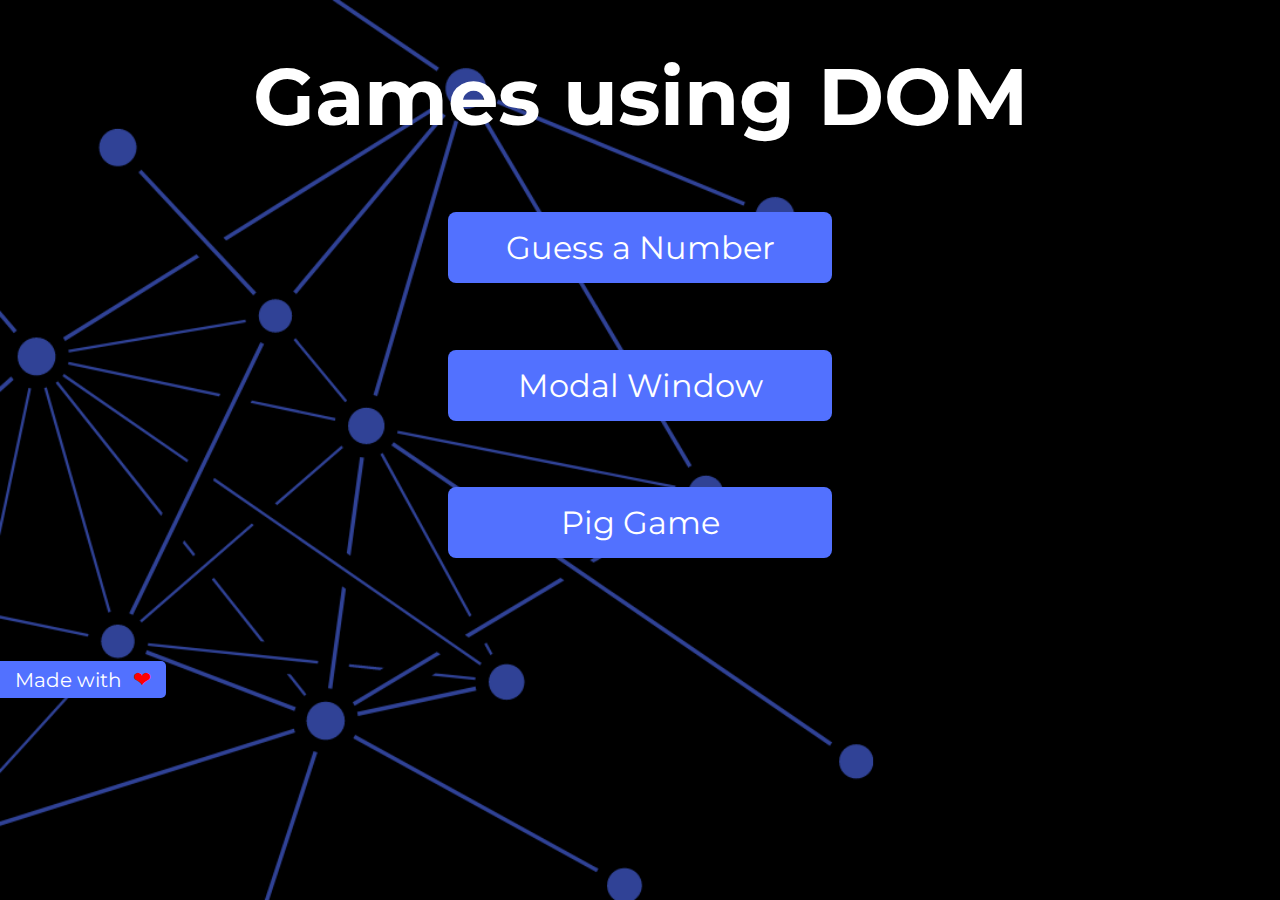
<file: index.html>
<!DOCTYPE html>
<html lang="en">
  <head>
    <meta charset="UTF-8" />
    <meta http-equiv="X-UA-Compatible" content="IE=edge" />
    <meta name="viewport" content="width=device-width, initial-scale=1.0" />
    <title>GAMES-USING-DOM</title>
    <link rel="stylesheet" href="app.css" />
  </head>
  <body>
    <div class="maincontainer">
      <h1>Games using DOM</h1>
      <div class="link-container">
        <a href="Game 1/index.html">Guess a Number</a>
        <a href="Game 2/index.html">Modal Window</a>
        <a href="GAME 3/index.html">Pig Game</a>
      </div>
    </div>
    <div class="impressum">
      <p>Made with<span> ❤</span><span class="username">by @ShaikMohdHuzaifa</p>
    </div>
  </body>
</html>
</file>
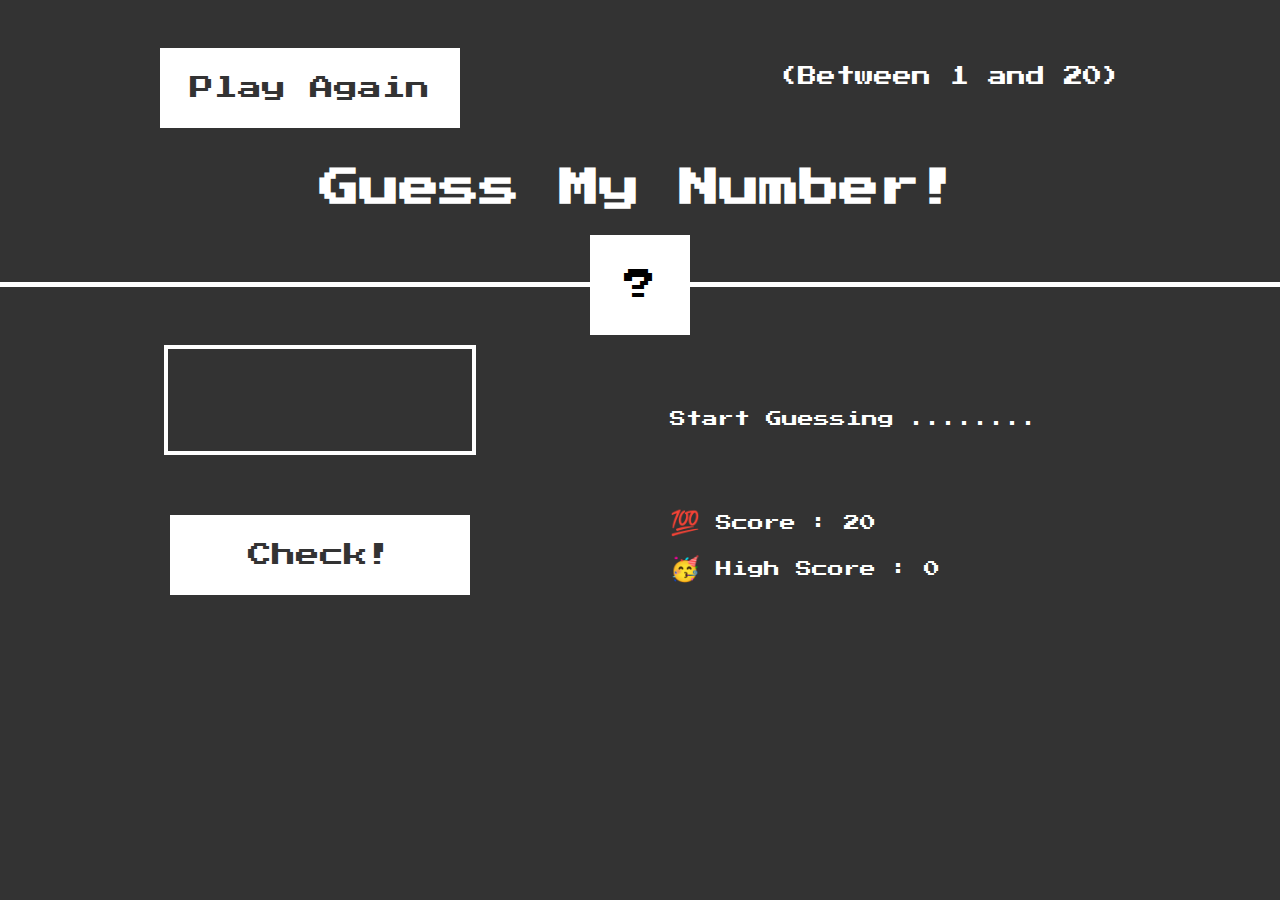
<file: Game 1/index.html>
<!DOCTYPE html>
<html lang="en">
  <head>
    <meta charset="UTF-8" />
    <meta http-equiv="X-UA-Compatible" content="IE=edge" />
    <meta name="viewport" content="width=device-width, initial-scale=1.0" />
    <link rel="stylesheet" href="app.css" />
    <title>Guess the Number Game - Game 1</title>
  </head>
  <body>
    <div class="outershell">
      <div class="topsection">
        <button class="againBtn" id="againBtn">Play Again</button>
        <p class="rangediscription">(Between 1 and 20)</p>
      </div>
      <h1>Guess My Number!</h1>
      <div class="numberboard">
        <p class="box" id="rightAnswerDisplayBox">?</p>
        <div class="line"></div>
      </div>
      <div class="bottomSection">
        <div class="inputbox">
          <input
            type="number"
            name="numberinput"
            id="numberinput"
            max="20"
            min="1"
            required
          />
          <button class="check" type="submit">Check!</button>
        </div>
        <div class="scoreboard">
          <p class="guesscompliment">Start Guessing ........</p>
          <p class="defaultscore">
            <span class="emoticons">💯</span> Score :
            <span id="gasLeft">20</span>
          </p>
          <p class="highscore">
            <span class="emoticons">🥳</span> High Score :
            <span id="highestscore">0</span>
          </p>
        </div>
      </div>
    </div>
    <script src="main.js"></script>
  </body>
</html>
</file>
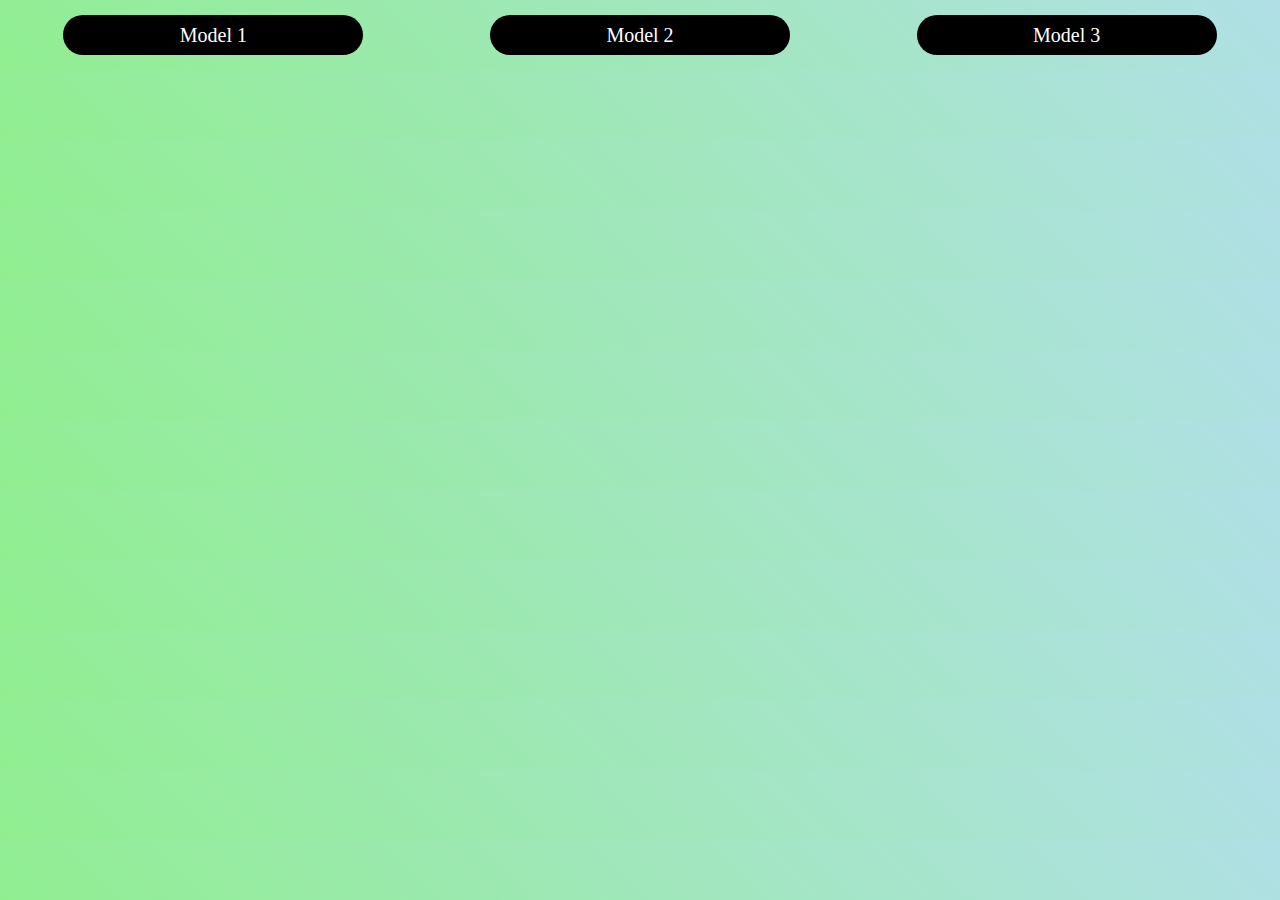
<file: Game 2/index.html>
<!DOCTYPE html>
<html lang="en">
  <head>
    <meta charset="UTF-8" />
    <meta http-equiv="X-UA-Compatible" content="IE=edge" />
    <meta name="viewport" content="width=device-width, initial-scale=1.0" />
    <title>Game 2 - Modal Window</title>
    <link rel="stylesheet" href="app.css" />
  </head>
  <body>
    <div class="button-container">
      <button class="modal">Model 1</button>
      <button class="modal">Model 2</button>
      <button class="modal">Model 3</button>
    </div>
    <div class="Model-content">
      <span class="closewindow">&times;</span>
      <h1>Heading Column</h1>
      <p>
        Lorem ipsum dolor sit amet consectetur adipisicing elit. Explicabo
        labore mollitia illum quibusdam repudiandae ad nobis enim? Ullam qui ab
        fuga deserunt mollitia adipisci veritatis est optio alias! Ipsum, iusto?
        Et, nemo quos. Fugit, rem. Labore error placeat amet expedita, neque
        architecto a sunt alias obcaecati distinctio nulla! Rem distinctio,
        corrupti repudiandae voluptatum unde numquam voluptatibus quidem porro
        inventore consequuntur.
      </p>
    </div>

    <div class="Model-content">
      <span class="closewindow">&times;</span>
      <h1>Heading Column</h1>
      <p>
        Lorem ipsum dolor sit amet consectetur adipisicing elit. Explicabo
        labore mollitia illum quibusdam repudiandae ad nobis enim? Ullam qui ab
        fuga deserunt mollitia adipisci veritatis est optio alias! Ipsum, iusto?
        Et, nemo quos. Fugit, rem. Labore error placeat amet expedita, neque
        architecto a sunt alias obcaecati distinctio nulla! Rem distinctio,
        corrupti repudiandae voluptatum unde numquam voluptatibus quidem porro
        inventore consequuntur.
      </p>
    </div>

    <div class="Model-content">
      <span class="closewindow">&times;</span>
      <h1>Heading Column</h1>
      <p>
        Lorem ipsum dolor sit amet consectetur adipisicing elit. Explicabo
        labore mollitia illum quibusdam repudiandae ad nobis enim? Ullam qui ab
        fuga deserunt mollitia adipisci veritatis est optio alias! Ipsum, iusto?
        Et, nemo quos. Fugit, rem. Labore error placeat amet expedita, neque
        architecto a sunt alias obcaecati distinctio nulla! Rem distinctio,
        corrupti repudiandae voluptatum unde numquam voluptatibus quidem porro
        inventore consequuntur.
      </p>
    </div>
    <div class="overlay"></div>
    <script src="main.js"></script>
  </body>
</html>
</file>
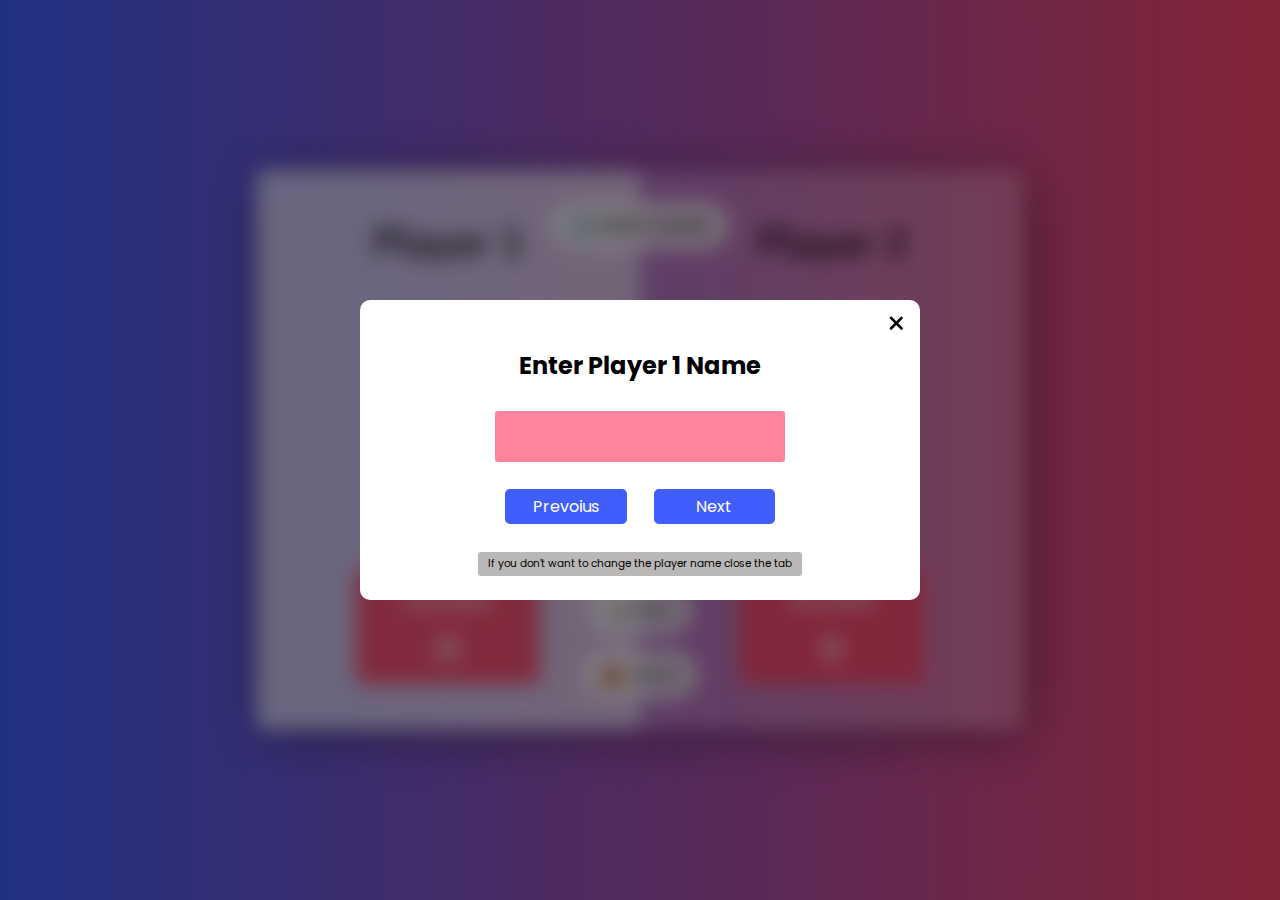
<file: GAME 3/index.html>
<!DOCTYPE html>
<html lang="en">
  <head>
    <meta charset="UTF-8" />
    <meta http-equiv="X-UA-Compatible" content="IE=edge" />
    <meta name="viewport" content="width=device-width, initial-scale=1.0" />
    <title>Roll a Dice - Game 3</title>
    <link rel="stylesheet" href="app.css" />
  </head>
  <body>
    <main>
      <section class="player player--0 player--active">
        <h1 class="name" id="name--0">Player 1</h1>
        <p class="score" id="score--0">0</p>
        <div class="currentscore">
          <p class="current-label">Current</p>
          <p class="current-score" id="current--0">0</p>
        </div>
      </section>
      <section class="player player--1 player">
        <h1 class="name" id="name--1">Player 2</h1>
        <p class="score" id="score--1">0</p>
        <div class="currentscore">
          <p class="current-label">Current</p>
          <p class="current-score" id="current--1">0</p>
        </div>
      </section>
      <img class="dice" src="dice-5.png" alt="Dice Rolled" />
      <button class="btn btn--new">🔄 NEW GAME</button>
      <button class="btn btn--roll">🎲 Roll</button>
      <button class="btn btn--hold">📥 Hold</button>
    </main>
    <div class="playerDetails">
      <div class="popup">
        <p class="close">&times;</p>
        <h3 class="playername">
          Enter Player <span class="playerNumber">1</span> Name
        </h3>
        <input class="playernameinput" type="text" id="playerName" />
        <!-- <span class="error hidden">Invalid Input</span> -->
        <div class="buttons">
          <button class="previous">Prevoius</button>
          <button class="next-ok next">Next</button>
        </div>
        <div class="skip">
          If you don't want to change the player name close the tab
        </div>
      </div>
    </div>
    <script src="main.js"></script>
  </body>
</html>
</file>
<file: app.css>
@import url("https://fonts.googleapis.com/css2?family=Montserrat:wght@600&family=Quicksand:wght@700&family=Roboto+Condensed:wght@400;700&display=swap");
body {
  margin: 0;
  height: 100vh;
  font-size: 10px;
  font-family: "Montserrat", sans-serif;
  color: White;
  background-image: url("images/baked.png");
  background-repeat: no-repeat;
  background-size: cover;
}

.maincontainer {
  width: 100%;
  padding: 3rem 0;
  padding-bottom: 1rem;
  text-align: center;
  font-size: 2.5rem;
}
h1 {
  margin: 0px;
  color: white;
}
.link-container {
  display: flex;
  justify-content: center;
  align-items: center;
  flex-direction: column;
  height: 30rem;
  justify-content: space-evenly;
}
.link-container a {
  font-family: "Montserrat", sans-serif;
  font-weight: 400;
  border-radius: 0.5rem;
  width: 30%;
  background-color: #5271ff;
  /* border: 4px solid #000; */
  padding: 1rem 0rem;
  text-decoration: none;
  font-size: 2rem;
  color: white;
  transition: transform 0.5s cubic-bezier(0.175, 0.885, 0.32, 1.275);
}

.link-container a:hover {
  transform: scale(1.05);
}

.impressum {
  width: 100%;
  padding-right: 20px;
  box-sizing: border-box;
  text-align: right;
  transition: display 0.5s cubic-bezier(0.175, 0.885, 0.32, 1.275);
  cursor: pointer;
}

.impressum p {
  padding: 5px 15px;
  background-color: #5271ff;
  width: fit-content;
  font-size: 20px;
  border-bottom-right-radius: 5px;
  border-top-right-radius: 5px;
}

.impressum :hover .username {
  display: inline-block;
}

.impressum p span {
  color: red;
  margin-left: 5px;
  font-size: 22px;
}

.impressum p .username {
  font-size: 20px;
  margin-left: 10px;
  color: white;
  display: none;
}

@media screen and (max-width: 980px) {
  .maincontainer {
    font-size: 1.3rem;
  }
  .link-container a {
    font-size: 1.3rem;
    width: 50%;
  }
}
</file>
<file: Game 1/app.css>
@import url("https://fonts.googleapis.com/css?family=Press+Start+2P&display=swap");

body {
  font-family: "Press start 2P", "courier new";
  font-size: 10px;
  background-color: #333333;
  /* background-color: #5db761; */
  color: white;
  margin: 0px;
}

.emoticons {
  font-size: 1.5em;
}

.topsection {
  margin-top: 3rem;
  width: 100%;
  display: flex;
  justify-content: space-around;
}

.againBtn {
  width: 300px;
  height: 80px;
  font-size: 1.5rem;
  background-color: white;
  color: #333333;
  border: none;
  font-family: inherit;
}

.rangediscription {
  font-size: 1.2rem;
}

h1 {
  margin-top: 2.5rem;
  font-size: 2.5rem;
  text-align: center;
}

.numberboard {
  width: 100%;
  height: 100px;
  display: flex;
  align-items: center;
  position: relative;
  /* padding: 10px 0px; */
  margin: 10px 0px;
}

.box {
  width: 100px;
  background-color: #ffffff;
  height: 100px;
  color: black;
  font-family: inherit;
  font-size: 2rem;
  position: absolute;
  top: 0px;
  margin: 0;
  left: 50%;
  transform: translateX(-50%);
  display: flex;
  justify-content: center;
  align-items: center;
}

.line {
  width: 100%;
  height: 0.3rem;
  background-color: white;
}

.bottomSection {
  width: 100%;
  display: flex;
}

.inputbox {
  width: 50%;
}

.inputbox input {
  width: 300px;
  margin: auto;
  margin-bottom: 60px;
  display: block;
  height: 100px;
  font-size: 2rem;
  text-align: center;
  font-family: inherit;
  border: 4px solid white;
  background-color: #333333;
  color: white;
}

.inputbox input:focus {
  outline: none;
}

.inputbox button {
  width: 300px;
  margin: auto;
  height: 80px;
  font-size: 1.5rem;
  font-family: inherit;
  display: block;
  border: none;
  background-color: #fff;
  color: #333333;
}

.scoreboard {
  width: 50%;
  padding-top: 50px;
  box-sizing: border-box;
}

.scoreboard p {
  text-align: left;
  font-size: 1rem;
  margin-left: 30px;
}

.scoreboard p:nth-child(1) {
  margin-bottom: 80px;
}

@media screen and (max-width: 800px) {
  .topsection {
    flex-direction: column;
    align-items: center;
    margin-top: 2rem;
  }
  .againBtn {
    width: 60%;
    font-size: 1.2rem;
    height: 50px;
  }
  .topsection p {
    font-size: 1rem;
    padding-top: 0.5rem;
  }
  h1 {
    margin-top: 1.5rem;
    font-size: 1.5rem;
  }
  .numberboard {
    margin-top: 2rem;
  }
  .bottomSection {
    flex-direction: column;
    margin-top: 2rem;
  }
  .inputbox {
    width: 100%;
    flex-direction: row;
  }
  .inputbox input {
    width: 50%;
    height: 40px;
    border: 3.5px solid #fff;
    margin-bottom: 2rem;
  }
  .inputbox button {
    width: 52%;
    height: 40px;
    font-size: 1rem;
  }
  .scoreboard {
    width: 100%;
    padding-top: 2rem;
    display: flex;
    flex-direction: column;
    align-items: center;
  }
  .scoreboard p {
    font-size: 0.8rem;
    margin-bottom: 1.6rem;
    margin-left: 0;
  }
  .scoreboard p:nth-child(1) {
    margin-bottom: 1.6rem;
  }
}

@media screen and (max-width: 550px) {
  .topsection p {
    font-size: 0.7rem;
  }
  h1 {
    font-size: 1rem;
  }
  .outershell {
    height: 100vh;
    display: flex;
    flex-direction: column;
    justify-content: center;
  }
  .numberboard {
    height: 60px;
  }
  .box {
    width: 60px;
    height: 60px;
    font-size: 1.5rem;
  }
}
</file>
<file: Game 2/app.css>
body {
  margin: 0;
  box-sizing: border-box;
  background-image: linear-gradient(45deg, lightgreen, powderblue);
}

.button-container {
  width: 100%;
  padding: 15px 0px;
  box-sizing: border-box;
  display: flex;
  justify-content: space-around;
}

.modal {
  width: 300px;
  height: 40px;
  font-family: "Montserrat";
  border: 0px;
  border-radius: 30px;
  font-size: 20px;
  font-weight: 500;
  color: white;
  background-color: black;
  cursor: pointer;
}

.Model-content {
  position: absolute;
  width: 50%;
  height: 50%;
  padding: 30px;
  transform: translate(-50%, -50%);
  background-color: white;
  top: 50%;
  left: 50%;
  display: flex;
  align-items: center;
  justify-content: center;
  visibility: hidden;
  z-index: 1000;
}

.overlay {
  position: absolute;
  width: 100%;
  background-color: rgba(0, 0, 0, 0.343);
  backdrop-filter: blur(10px);
  height: 100%;
  top: 0;
  left: 0;
  visibility: hidden;
  z-index: 100;
}

.active {
  visibility: visible;
}

span {
  font-size: 35px;
  font-weight: 700;
  color: black;
  cursor: pointer;
  margin: 0;
  position: absolute;
  top: 6px;
  right: 20px;
}
</file>
<file: GAME 3/app.css>
@import url("https://fonts.googleapis.com/css2?family=Montserrat:wght@600&family=Nunito:ital,wght@0,400;0,500;0,600;0,700;1,500;1,600&family=Poppins:ital,wght@0,100;0,200;0,300;0,400;0,500;0,600;0,700;1,100;1,200;1,300&family=Quicksand:wght@700&family=Roboto+Condensed:wght@400;700&display=swap");

html {
  margin: 0;
  padding: 0;
}

body {
  font-family: "Poppins", sans-serif;
  font-size: 10px;
  height: 100vh;
  display: flex;
  align-items: center;
  justify-content: center;
  /* background-image: linear-gradient(to right, #800080, #ffc0cb); */
  background-image: linear-gradient(
    to right,
    #3f5efb,
    #fc466b
  ); /* W3C, IE 10+/ Edge, Firefox 16+, Chrome 26+, Opera 12+, Safari 7+ */

  margin: 0;
}

main {
  position: relative;
  margin: auto;
  width: 60%;
  height: 35rem;
  display: flex;
  align-items: center;
  justify-content: center;
  box-shadow: 5px 5px 3rem rgba(0, 0, 0, 0.452);
  border-radius: 10px;
  box-sizing: border-box;
}

.player {
  width: 50%;
  height: 100%;
  background-color: rgba(255, 255, 255, 0.23);
  border-radius: 10px;
  padding: 6% 5%;
  box-sizing: border-box;
  display: flex;
  flex-direction: column;
  justify-content: space-between;
  text-align: center;
}
.player--0 {
  border-bottom-right-radius: 0;
  border-top-right-radius: 0;
}

.player--1 {
  border-bottom-left-radius: 0;
  border-top-left-radius: 0;
}

.player--active {
  background-color: rgba(255, 255, 255, 0.644);
}

.winner {
  background-color: rgba(0, 0, 0, 0.644);
}
.player .name {
  font-size: 2.5rem;
  font-family: "Nunito";
  margin: 0;
  font-weight: 600;
}

.player .score {
  font-size: 4rem;
  margin: 0.5rem 0 5rem;
  color: #3f5efb;
}

.player .currentscore {
  width: 60%;
  margin: 0 auto;
  background-color: #fc466ae8;
  padding: 1rem 1rem;
  box-sizing: border-box;
  color: white;
  border-radius: 5px;
}

.player .currentscore .current-label {
  font-size: 1.4rem;
  font-weight: 600;
  font-family: "montserrat";
  margin: 0;
  text-align: center;
}

.player .currentscore .current-score {
  font-size: 2rem;
  font-weight: 600;
  text-align: center;
  margin-top: 1rem !important;
  font-family: "montserrat";
  margin: 0;
}

.dice,
.btn {
  position: absolute;
  left: 50%;
  transform: translateX(-50%);
}

.dice {
  top: 7rem;
  width: 7rem;
  border-radius: 5px;
  display: block;
}

.dice.hidden {
  display: none;
}

.btn {
  padding: 0.5rem 1rem;
  font-size: 1.3rem;
  border: none;
  border-radius: 25px;
  font-family: "Poppins";
  background-color: rgba(255, 255, 255, 0.745);
}

.btn--new {
  top: 2rem;
}

.btn--hold {
  bottom: 2rem;
}

.btn--roll {
  bottom: 6rem;
}

.playerDetails {
  position: fixed;
  width: 100%;
  height: 100vh;
  display: flex;
  justify-content: center;
  align-items: center;
  background-color: rgba(0, 0, 0, 0.479);
  backdrop-filter: blur(10px);
  visibility: visible;
  overflow: hidden;
}

.playerDetails.hidden {
  visibility: hidden;
}

.popup {
  position: relative;
  width: 35rem;
  border-radius: 10px;
  height: 300px;
  background-color: white;
  padding: 10px;
  box-sizing: border-box;
  text-align: center;
  display: flex;
  flex-direction: column;
  justify-content: space-around;
  align-items: center;
}

.close {
  position: absolute;
  top: 0px;
  margin: 0;
  right: 13px;
  font-size: 2rem;
  cursor: pointer;
}

.error {
  padding: 2px 10px;
  width: 50%;
  font-size: 0.8rem;
  border-radius: 3px;
  background-color: rgba(255, 0, 0, 0.607);
  display: block;
}

.error.hidden {
  display: none;
}

.popup .playername {
  font-size: 1.5rem;
  font-weight: 700;
  margin-bottom: 0;
}

.popup input {
  width: 50%;
  border-radius: 3px;
  font-size: 1.3rem;
  padding: 10px;
  border: none;
  background-color: #fc466aa9;
  color: white;
  font-family: "poppins";
}

.buttons {
  width: 50%;
  margin: 0px auto !important;
  margin-top: 20px;
  display: flex;
  justify-content: space-between;
  padding: 0;
}

.buttons button {
  width: 45%;
  padding: 5px;
  border: 0;
  background-color: #3f5efb;
  color: white;
  font-family: poppins;
  font-size: 1rem;
  border-radius: 5px;
  cursor: pointer;
  transition: transform 0.3s cubic-bezier(0.215, 0.61, 0.355, 1);
}

.buttons button:hover {
  transform: scale(1.1);
}

.skip {
  background-color: rgb(186, 183, 183);
  padding: 4px 10px;
  border-radius: 3px;
  font-size: 10.5px;
}
</file>
